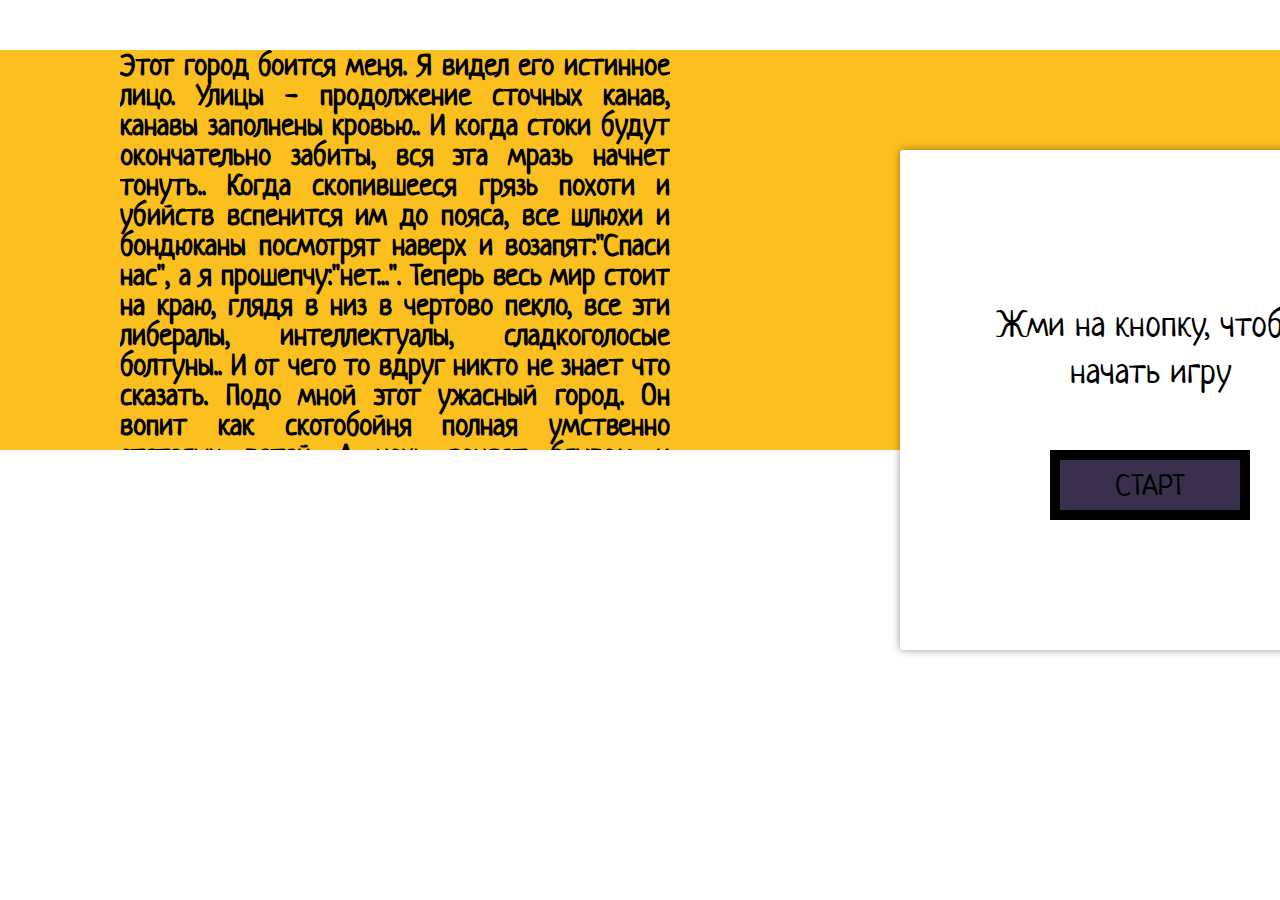
<file: index.html>
<!DOCTYPE html>
<html lang="ru">
<head>
    <meta charset="UTF-8">
    <link href="https://fonts.googleapis.com/css2?family=Neucha&display=swap" rel="stylesheet">
    <link href="css/style.css" rel="stylesheet" type="text/css">
    <title>noir man</title>
</head>
<body>
<main>
    <div class="wrapper_text">
        <div class="front_text">
            Жми на кнопку, чтобы начать игру
        </div>
            <button class="start-button" type="submit">СТАРТ</button>
    </div>
    <div class="bg">
        <div class="scrolling">
            <div class="text">
                Этот город боится меня. Я видел его истинное лицо. Улицы - продолжение сточных канав, канавы заполнены
                кровью.. И когда стоки будут окончательно забиты, вся эта мразь начнет тонуть.. Когда скопившееся грязь
                похоти и убийств вспенится им до пояса, все шлюхи и бондюканы посмотрят наверх и возапят:"Спаси нас", а
                я прошепчу:"нет...". Теперь весь мир стоит на краю, глядя в низ в чертово пекло, все эти либералы,
                интеллектуалы, сладкоголосые болтуны.. И от чего то вдруг никто не знает что сказать. Подо мной этот
                ужасный город. Он вопит как скотобойня полная умственно отсталых детей. А ночь воняет блудом и нечистой
                совестью...
            </div>
        </div>
        <div class="leaves">
            <img class="leaf" src="./resource/leaf.png">
            <img class="leaf " src="./resource/leaf.png">
            <img class="leaf" src="./resource/leaf.png">
            <img class="leaf" src="./resource/leaf.png">
            <img class="leaf" src="./resource/leaf.png">
            <img class="leaf" src="./resource/leaf.png">
            <img class="leaf" src="./resource/leaf.png">
            <img class="leaf" src="./resource/leaf.png">
            <img class="leaf" src="./resource/leaf.png">
            <img class="leaf" src="./resource/leaf.png">
            <img class="leaf" src="./resource/leaf.png">
            <img class="leaf" src="./resource/leaf.png">
            <img class="leaf" src="./resource/leaf.png">
            <img class="leaf" src="./resource/leaf.png">
            <img class="leaf" src="./resource/leaf.png">
            <img class="leaf" src="./resource/leaf.png">
        </div>
        <div class="rain_block">
            <div class="rain front-row"></div>
            <div class="rain back-row"></div>
        </div>
        <div class="snow_block">
            <div class="rain front-row-snow"></div>
            <div class="rain back-row-snow"></div>
        </div>
    </div>
    <div class="man_road">
        <div class="man">
            <div class="man_button">
                <img class="head" src="./resource/man.png">
                <img class="l1" src="./resource/l1.png">
                <img class="l2" src="./resource/l2.png">
            </div>
        </div>
    </div>
</main>
<script src="script/change_style.js"></script>
</body>
</html>
</file>
<file: css/style.css>
@import "leaves.css";
@import "man.css";
@import "scrolling_text.css";
@import "rain.css";

body{
    position: relative;
    width: 1600px;
    margin: auto;
    font-family: 'Neucha', cursive;
}
main{
    position: absolute;
    width: 100%;
    height: 800px;
    overflow: hidden;
}
.bg{
    margin-top: 50px;
    height: 400px;
    background-color: #FBC020;
    overflow: hidden;
}
.text{
    font-weight: bolder;
    text-align: justify;
}
.front_text{
    font-weight: normal;
    width: 340px;
    height: 70px;
    margin: 80px;
    margin-top: 150px;
    font-size: 36px;
    text-align: center;
    vertical-align: center;
}
.start-button{
    display: block;
    width: 200px;
    height: 70px;
    margin: auto;
    background-color: #38304d;
    font-family: 'Neucha', cursive;
    font-size: 30px;
    border: 10px solid black;
    box-sizing: border-box;
}
.start-button:hover{
    background-color: #302940;
    font-size: 31px;
}

.wrapper_text{
    position: absolute;
    z-index: 15;
    width: 500px;
    height:500px;
    top:150px;
    left:900px;
    background-color: white;
    border-radius: 3px;
    box-sizing: border-box;
    box-shadow: 0 0 8px rgba(0, 0, 0, 0.4);
}
</file>
